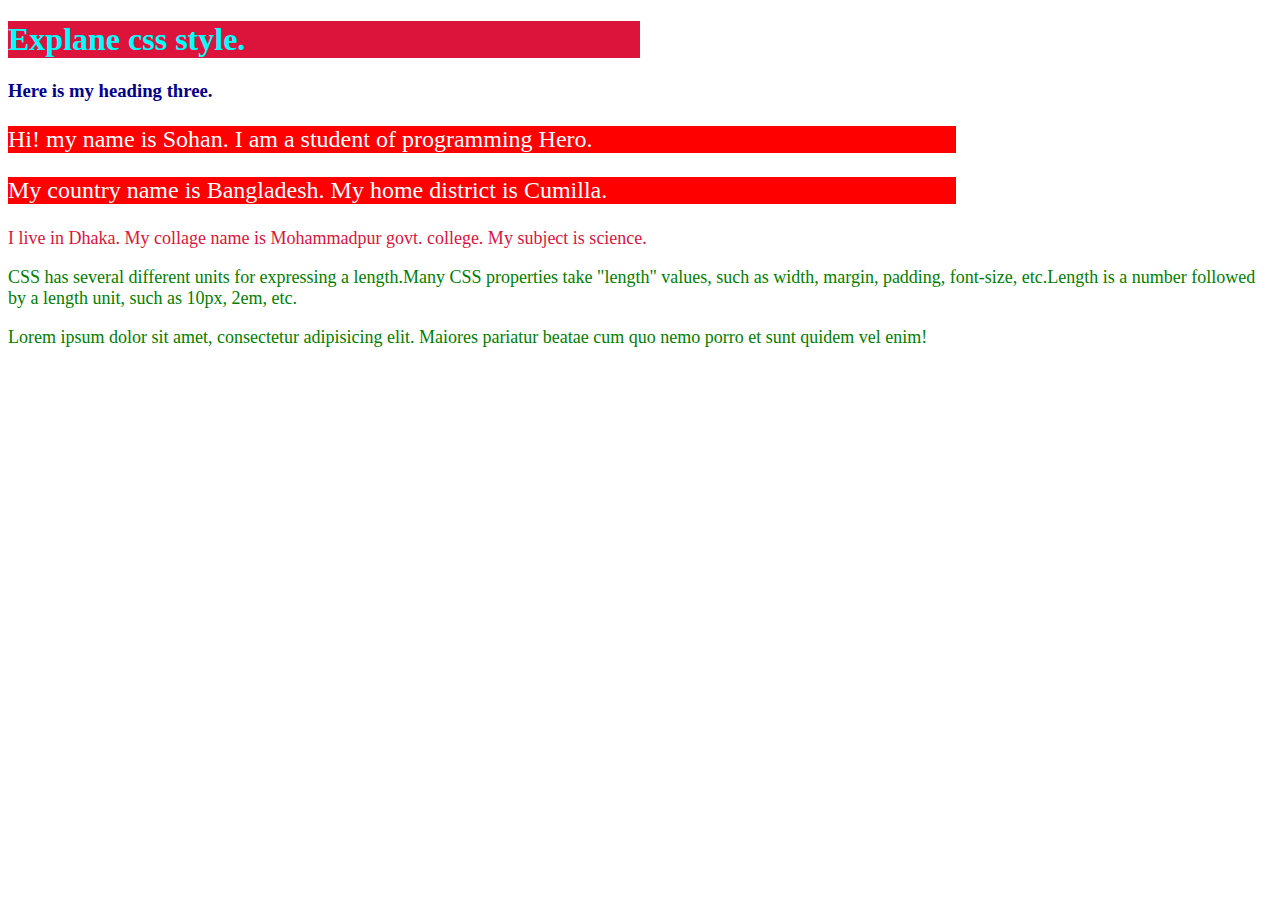
<file: index.html>
<!DOCTYPE html>
<html lang="en">
<head>
    <meta charset="UTF-8">
    <meta http-equiv="X-UA-Compatible" content="IE=edge">
    <meta name="viewport" content="width=device-width, initial-scale=1.0">
    <link rel="shortcut icon" href="css.png" type="image/x-icon">
    <title>2nd Day Practice 01</title>
    <style>
        h3{
            color: darkblue;
        }
        p{
            font-size: 18px;
            color: green;
        }
        #header{
            color: aqua;
            background-color: crimson;
            width: 50%;
        }
        .text-style{
            font-size: 24px;
            background-color: red;
            color: white;
            width: 75%;
        }
        .text-color{
            color: crimson;
        }
    </style>
</head>
<body>
    <!-- css style -->
    <!-- heading tag style -->
    <h1 id="header">Explane css style.</h1>
    <h3>Here is my heading three.</h3>
    <!-- p tag style -->
    <p class="text-style">Hi! my name is Sohan. I am a student of programming Hero.</p>
    <p class="text-style">My country name is Bangladesh. My home district is Cumilla.</p>
    <p class="text-color">I live in Dhaka. My collage name is Mohammadpur govt. college. My subject is science.</p>
    <p>CSS has several different units for expressing a length.Many CSS properties take "length" values, such as width, margin, padding, font-size, etc.Length is a number followed by a length unit, such as 10px, 2em, etc.</p>
    <p>Lorem ipsum dolor sit amet, consectetur adipisicing elit. Maiores pariatur beatae cum quo nemo porro et sunt quidem vel enim!</p>
</body>
</html>
</file>
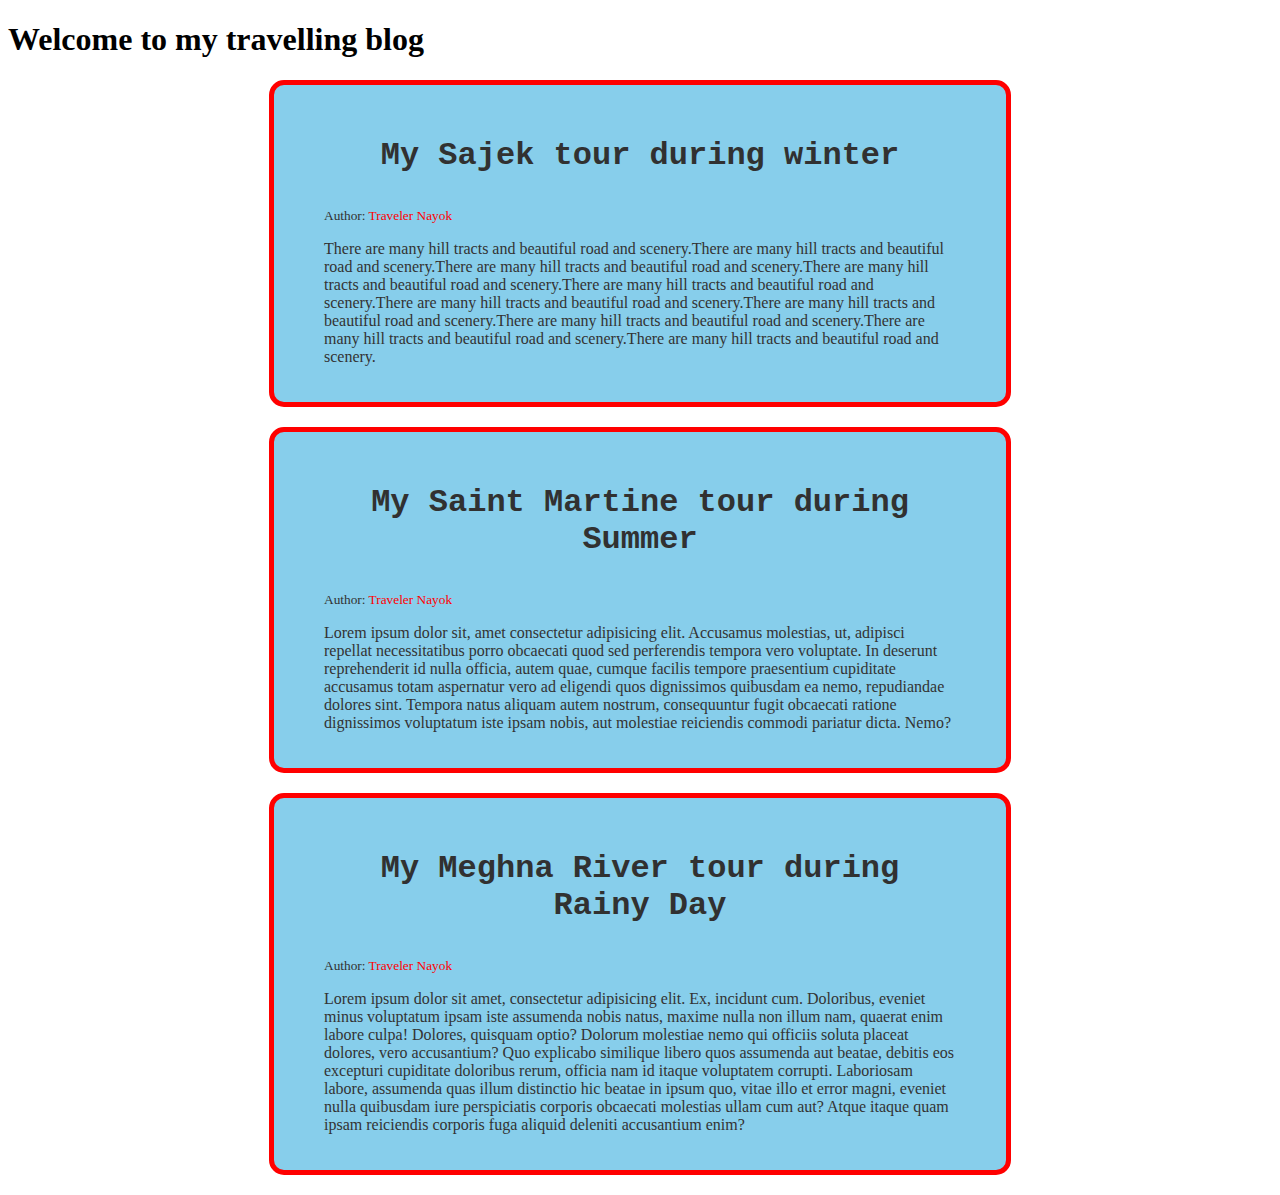
<file: index-2.html>
<!DOCTYPE html>
<html lang="en">
<head>
    <meta charset="UTF-8">
    <meta http-equiv="X-UA-Compatible" content="IE=edge">
    <meta name="viewport" content="width=device-width, initial-scale=1.0">
    <link rel="shortcut icon" href="css.png" type="image/x-icon">
    <title>2nd Day Practice 02</title>
    <style>
        .div__bg{
            background-color: skyblue;
            color: #313131;
            border: 5px solid red;
            border-radius: 15px;
            width: 50%;
            margin: 20px auto;
            padding: 20px 50px 20px 50px;
        }
        .div__bg p{
            color: rgb(51, 51, 51);
        }
        .blog__heading{
            font-family: 'Courier New', Courier, monospace;
            font-size: 2em;
            text-align: center;
            font-weight: 900;
        }
        .author__name{
            color: red;
        }
    </style>
</head>
<body>
    <!-- css style -->
    <h1>Welcome to my travelling blog</h1>
    <!-- blog 1 -->
    <div class="div__bg">
        <h3 class="blog__heading">My Sajek tour during winter</h3>
        <small>Author: <span class="author__name">Traveler Nayok</span></small>
        <p>There are many hill tracts and beautiful road and scenery.There are many hill tracts and beautiful road and scenery.There are many hill tracts and beautiful road and scenery.There are many hill tracts and beautiful road and scenery.There are many hill tracts and beautiful road and scenery.There are many hill tracts and beautiful road and scenery.There are many hill tracts and beautiful road and scenery.There are many hill tracts and beautiful road and scenery.There are many hill tracts and beautiful road and scenery.There are many hill tracts and beautiful road and scenery.</p>
    </div>
    <!-- blog 2 -->
    <div class="div__bg">
        <h3 class="blog__heading">My Saint Martine tour during Summer</h3>
        <small>Author: <span class="author__name">Traveler Nayok</span></small>
        <p>Lorem ipsum dolor sit, amet consectetur adipisicing elit. Accusamus molestias, ut, adipisci repellat necessitatibus porro obcaecati quod sed perferendis tempora vero voluptate. In deserunt reprehenderit id nulla officia, autem quae, cumque facilis tempore praesentium cupiditate accusamus totam aspernatur vero ad eligendi quos dignissimos quibusdam ea nemo, repudiandae dolores sint. Tempora natus aliquam autem nostrum, consequuntur fugit obcaecati ratione dignissimos voluptatum iste ipsam nobis, aut molestiae reiciendis commodi pariatur dicta. Nemo?</p>
    </div>
    <!-- blog 3 -->
    <div class="div__bg">
        <h3 class="blog__heading">My Meghna River tour during Rainy Day</h3>
        <small>Author: <span class="author__name">Traveler Nayok</span></small>
        <p>Lorem ipsum dolor sit amet, consectetur adipisicing elit. Ex, incidunt cum. Doloribus, eveniet minus voluptatum ipsam iste assumenda nobis natus, maxime nulla non illum nam, quaerat enim labore culpa! Dolores, quisquam optio? Dolorum molestiae nemo qui officiis soluta placeat dolores, vero accusantium? Quo explicabo similique libero quos assumenda aut beatae, debitis eos excepturi cupiditate doloribus rerum, officia nam id itaque voluptatem corrupti. Laboriosam labore, assumenda quas illum distinctio hic beatae in ipsum quo, vitae illo et error magni, eveniet nulla quibusdam iure perspiciatis corporis obcaecati molestias ullam cum aut? Atque itaque quam ipsam reiciendis corporis fuga aliquid deleniti accusantium enim?</p>
    </div>
</body>
</html>
</file>
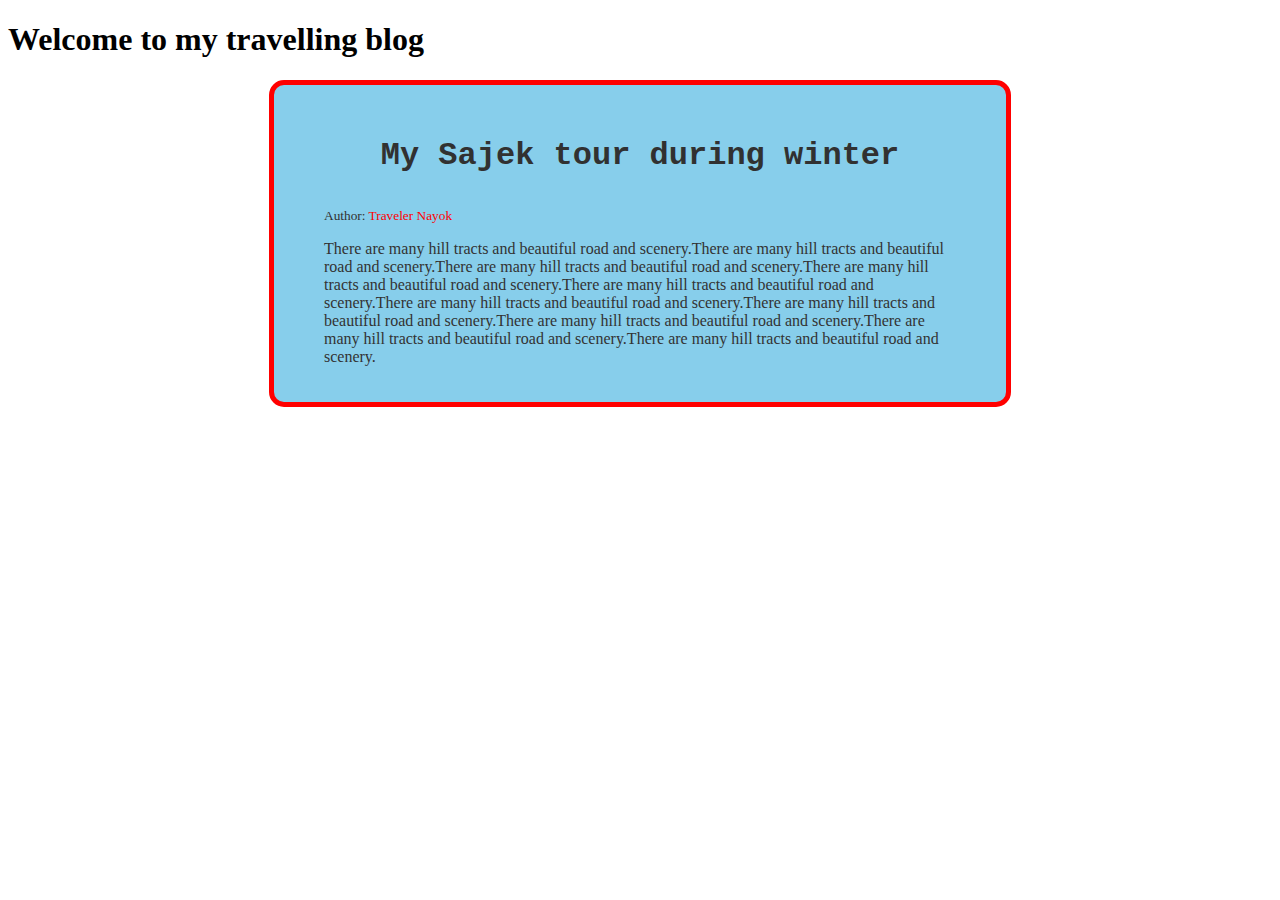
<file: index-3.html>
<!DOCTYPE html>
<html lang="en">
<head>
    <meta charset="UTF-8">
    <meta http-equiv="X-UA-Compatible" content="IE=edge">
    <meta name="viewport" content="width=device-width, initial-scale=1.0">
    <link rel="shortcut icon" href="css.png" type="image/x-icon">
    <link rel="stylesheet" href="css/style.css">
    <title>2nd Day Practice 03</title>
</head>
<body>
    <!-- css style -->
    <h1>Welcome to my travelling blog</h1>
    <div class="div__bg">
        <h3 class="blog__heading">My Sajek tour during winter</h3>
        <small>Author: <span class="author__name">Traveler Nayok</span></small>
        <p>There are many hill tracts and beautiful road and scenery.There are many hill tracts and beautiful road and scenery.There are many hill tracts and beautiful road and scenery.There are many hill tracts and beautiful road and scenery.There are many hill tracts and beautiful road and scenery.There are many hill tracts and beautiful road and scenery.There are many hill tracts and beautiful road and scenery.There are many hill tracts and beautiful road and scenery.There are many hill tracts and beautiful road and scenery.There are many hill tracts and beautiful road and scenery.</p>
    </div>
</body>
</html>
</file>
<file: css/style.css>
.div__bg{
    background-color: skyblue;
    color: #313131;
    border: 5px solid red;
    border-radius: 15px;
    width: 50%;
    margin: 20px auto;
    padding: 20px 50px 20px 50px;
}
.div__bg p{
    color: rgb(51, 51, 51);
}
.blog__heading{
    font-family: 'Courier New', Courier, monospace;
    font-size: 2em;
    text-align: center;
    font-weight: 900;
}
.author__name{
    color: red;
}
</file>
